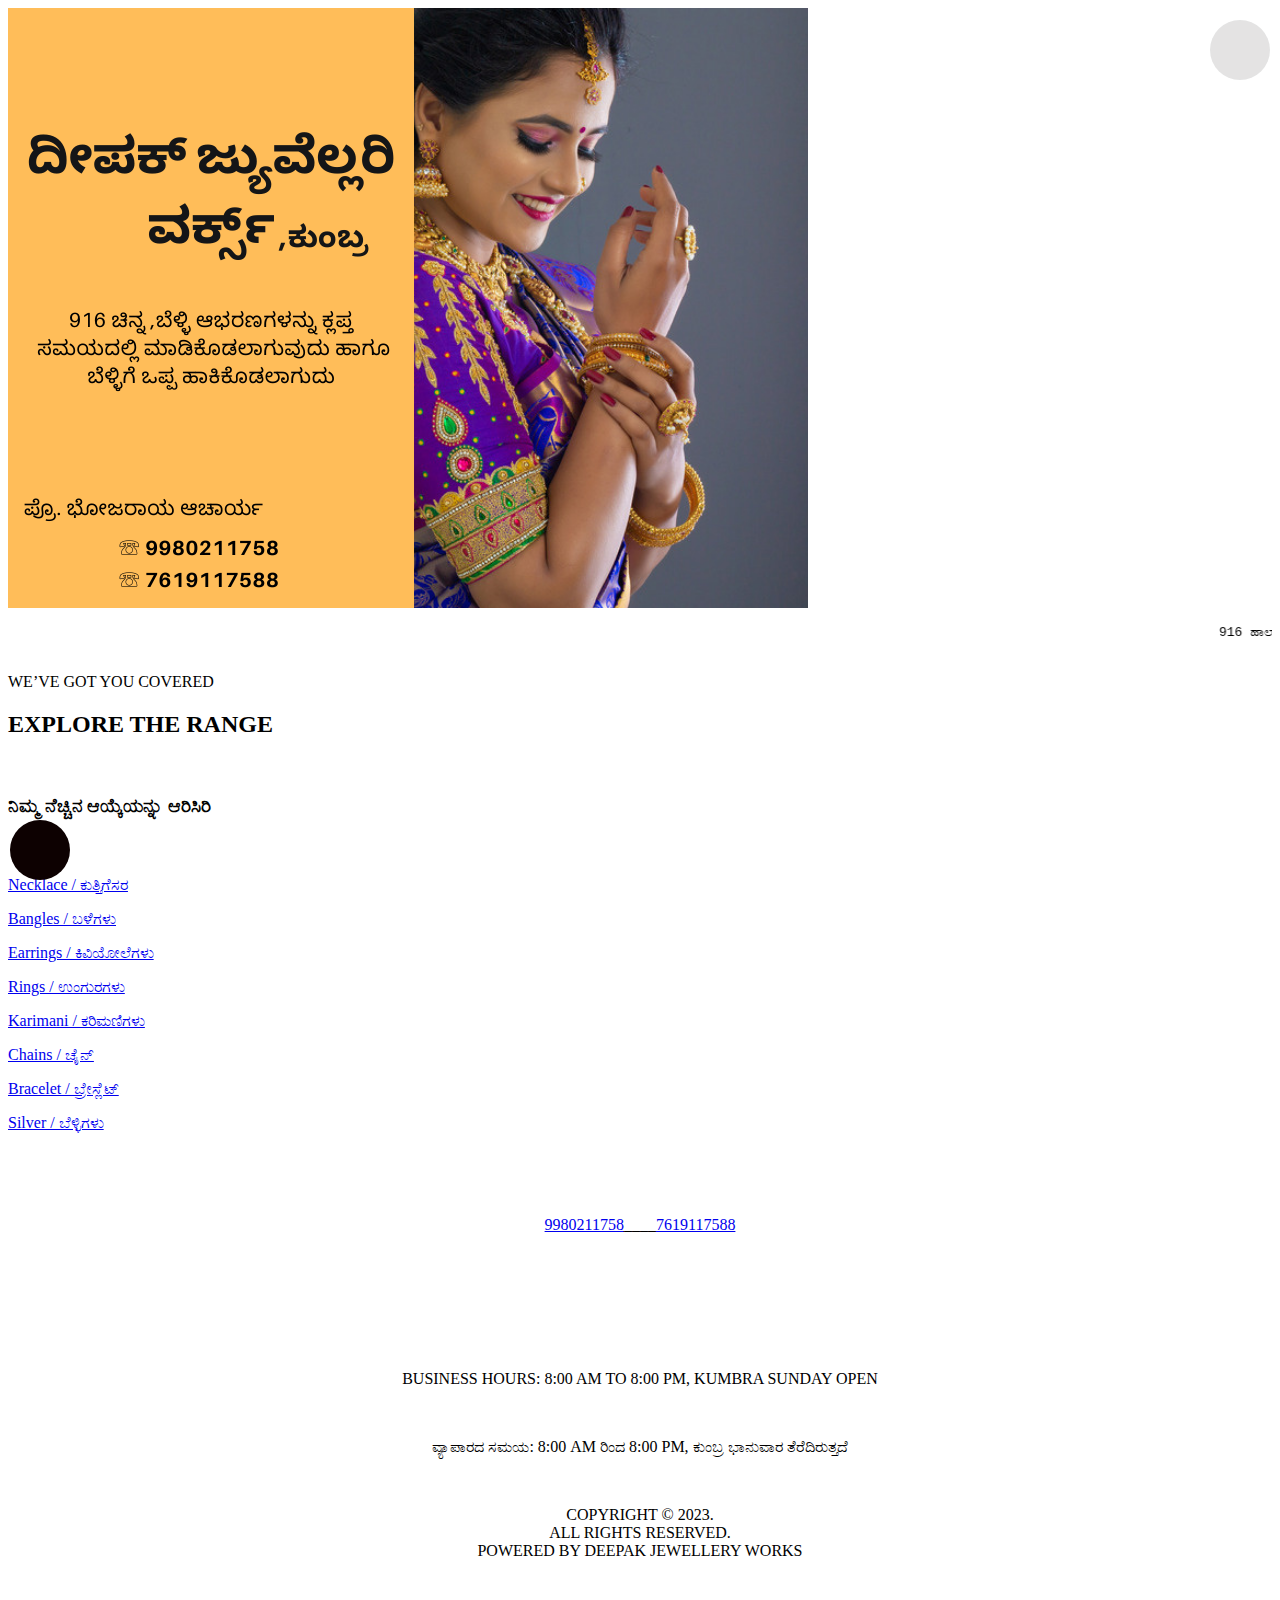
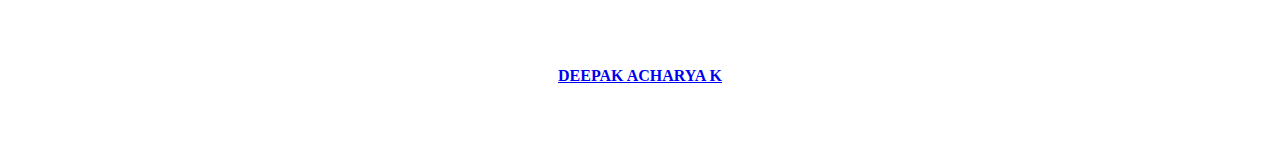
<file: index.html>
<!DOCTYPE html>
<html lang="en">

<head>
    <meta charset="UTF-8">
    <meta name="viewport" content="width=device-width, initial-scale=1.0">
    <title>Deepak Jewellery Works</title>
    <link rel="stylesheet" href="style.css">
    <link rel="stylesheet" href="https://cdnjs.cloudflare.com/ajax/libs/font-awesome/6.4.2/css/all.min.css"
        integrity="sha512-z3gLpd7yknf1YoNbCzqRKc4qyor8gaKU1qmn+CShxbuBusANI9QpRohGBreCFkKxLhei6S9CQXFEbbKuqLg0DA=="
        crossorigin="anonymous" referrerpolicy="no-referrer" />
</head>

<body>
    <script src="script.js"></script>

    <script src="menu.js"></script>
    <div class="dropdown">
        <button onclick="myFunction()" class="dropbtn"><i class="fas fa-bars"></i></button>
        <div id="myDropdown" class="dropdown-content">
            <a href="./necklace.html">Necklace</a>
            <a href="./bangles.html">Bangles </a>
            <a href="./earrings.html">Earrings</a>
            <a href="./rings.html">Rings</a>
            <a href="./karimani.html">Karimani</a>
            <a href="./chains.html">Chains</a>
            <a href="./bracelet.html">Bracelet</a>
            <a href="./silver.html">Silver</a>
            <a href="tel:9980211758"><i class="fa-solid fa-phone fa-shake" style="color: #0a60f5;"></i>Call</a>
           
        </div>
    </div>

    <header>

        <div class="header-conatiner">
            <img src="./img/deepakjewelleryworks.png" alt="Deepak Jewellery Works,Kumbra">
        </div>

        <div class="alert-conatiner">
            <marquee>
                <pre>916 ಹಾಲ್‌ಮಾರ್ಕ್ ಚಿನ್ನವು ಯಾವುದೇ ಮೇಕಿಂಗ್ ಶುಲ್ಕವಿಲ್ಲದೇ 0% ವೇಸ್ಟೇಜ್   /  916 Hallmark Gold with no making charge 0% wasteage</pre>
            </marquee>
        </div>
    </header>

    <div class="hero-container">
    </div>

    <main>
        <div class="main-container">

            <button class="btn"><i class="fas fa-arrow-up"></i></button>
            <script src="scroll.js"></script>

            <button class="btnwhatsapp"><a href="https://api.whatsapp.com/send?phone=919980211758&text=Hello,"><i class="fa-brands fa-whatsapp fa-shake fa-2xl" style="color: white;"></i></a></button>

            <div class="text-container ">
                <p>WE’VE GOT YOU COVERED</p>
                <h2>EXPLORE THE RANGE</h2><br>
                <h3>ನಿಮ್ಮ ನೆಚ್ಚಿನ ಆಯ್ಕೆಯನ್ನು ಆರಿಸಿರಿ<h3><br>
            </div>

            <div class="div-holder">
                <a href="./necklace.html">
                    <div class="necklace">
                        <div class="necklace-img"></div>
                        <div class="necklace-text">
                            <p>Necklace / ಕುತ್ತಿಗೆಸರ </p>
                        </div>
                    </div>
                </a>
                <a href="./bangles.html">
                    <div class="bangles reveal">
                        <div class="bangles-img"></div>
                        <div class="bangles-text">
                            <p>Bangles / ಬಳೆಗಳು</p>
                        </div>
                    </div>
                </a>
                <a href="./earrings.html">
                    <div class="earrings reveal">
                        <div class="earrings-img"></div>
                        <div class="earrings-text">
                            <p>Earrings / ಕಿವಿಯೋಲೆಗಳು</p>
                        </div>
                    </div>
                </a>
                <a href="./rings.html">
                    <div class="rings reveal">
                        <div class="rings-img"></div>
                        <div class="rings-text">
                            <p>Rings / ಉಂಗುರಗಳು</p>
                        </div>
                    </div>
                </a>
                <a href="./karimani.html">
                    <div class="karimani reveal">
                        <div class="karimani-img"></div>
                        <div class="karimani-text">
                            <p>Karimani / ಕರಿಮಣಿಗಳು</p>
                        </div>
                    </div>
                </a>
                <a href="./chains.html">
                    <div class="chains reveal">
                        <div class="chains-img"></div>
                        <div class="chains-text">
                            <p>Chains / ಚೈನ್</p>
                        </div>
                    </div>
                </a>
                <a href="./bracelet.html">
                    <div class="bracelet reveal">
                        <div class="bracelet-img"></div>
                        <div class="bracelet-text">
                            <p>Bracelet / ಬ್ರೇಸ್ಲೆಟ್</p>
                        </div>
                    </div>
                </a>
                <a href="./silver.html">
                    <div class="silver reveal">
                        <div class="silver-img"></div>
                        <div class="silver-text">
                            <p>Silver / ಬೆಳ್ಳಿಗಳು</p>
                        </div>
                    </div>
                </a>

            </div>
        </div>
    </main>

    <footer>
        <div class="foot-container">
            <center>
                <p style="color: white;">CONTACT US /ಸಂಪರ್ಕಿಸಿರಿ</p><br>
                <p><a href="tel:9980211758">9980211758</a>____<a href="tel:7619117588">7619117588</a></p><br>
                <p style="color: white;">FOLLOW US ON INSTAGRAM</p>
                <a href="https://www.instagram.com/deepak_acharya.k"><i class="fa-brands fa-instagram"></i></a><br><br>
                <p>BUSINESS HOURS: 8:00 AM TO 8:00 PM, KUMBRA SUNDAY OPEN</p> <br>
                <p>ವ್ಯಾಪಾರದ ಸಮಯ: 8:00 AM ರಿಂದ 8:00 PM, ಕುಂಬ್ರ ಭಾನುವಾರ ತೆರೆದಿರುತ್ತದೆ</p> <br>
                <p>COPYRIGHT © 2023. <br> ALL RIGHTS RESERVED. <br> POWERED BY DEEPAK JEWELLERY WORKS</p> <br><br>
                <p style="color: white;">Website Developed by,</p> <a href="https://www.instagram.com/deepak_acharya.k">
                    <h4>DEEPAK ACHARYA K</h4>
                </a>
                <br>
                <br>
            </center>
        </div>
    </footer>

</body>

</html>
</file>
<file: style.css>
@media (max-width:790px) {
    *{
        padding: 0px;
        margin: 0px;
        font-family: sans-serif;
    }
    /* ------------head-conatiner----------------------*/
    .header-conatiner{
        width: 100%;
        height: 40vh;
    }
    .header-conatiner img{
        width: 100%;
        height: 40vh;
        position: relative;
        animation-name: example5;
        animation-duration: 4s;
      }
      @keyframes example5 {
        0%{
            top:10vh;
        }
        100% {
            top: 0vh;
        }
      }
      /* ------------alert-conatiner----------------------*/
      .alert-conatiner{
        width: 100%;
        height: 10vh;
        background-color:black;
        color: white;
        display: flex;
        justify-content: center;
        align-items: center;
      }
      .alert-conatiner marquee{
        font-weight: 700; 
        color:#ed0606ef;
        font-size: 1.1rem;
      }
      /* ------------hero-conatiner----------------------*/
      .hero-container{
        width: 100%;
        position: relative;
        height:15vh;
        background-image: url("https://www.orra.co.in/media/catalog/category/Diamond_1920_X_300_1-min.jpg");
        background-position: center;
        background-size: cover;
        background-position-x:57%;
        animation-name: example;
        animation-iteration-count: infinite;
        animation-duration:15s;
        animation-delay: 5s;
      }
      @keyframes example {
        0%{
          background-image: url("https://www.orra.co.in/media/catalog/category/Diamond_1920_X_300_1-min.jpg");
        }
        20%{
          background-image: url("https://www.orra.co.in/media/catalog/category/Coin1920_X_300_1.jpg");
        }
        40%{
          background-image: url("https://www.orra.co.in/media/catalog/category/1920_X_300__Necklace_Set-min.jpg");
        }
        60%{
          background-image: url("https://www.orra.co.in/media/catalog/category/1920_X_300___Earrings-min.jpg");
        }
        80%{
          background-image: url("https://www.orra.co.in/media/catalog/category/1920_X_300__Rings-min.jpg");
        }
        100%{
          background-image:url("https://www.orra.co.in/media/catalog/category/Diamond_1920_X_300_1-min.jpg");
        }    
      }
      .hero-container img{
        width: 100%;
        height: 15vh;
      }
      /* ------------card_main_secrion------------------ */
      .main-container{
        width: 100%;
        height: auto;
        background-image: url("https://glacharya.com/wp-content/uploads/2023/05/7-1.jpeg");
        background-size: contain;
        background-position: center;
        padding-top: 5vh;
        padding-bottom: 5vh;
      }
      .text-container{
        width: 100%;
        height: 15vh;
        text-align: center;
        position: relative;
        margin-bottom: 2vh;
      }
      .text-container p{
        font-size: 16px;
        color: #4d4d4d;
      }
      .text-container h2{
        font-size: 32px;
        color: #4d4d4d;
      }
      .text-container h3{
        color: #4d4d4d;
        opacity: 30%;
      }
      /* ------------card_holder_secrion------------------ */
      .div-holder{
        width: 100%;
        height: auto;
        flex-direction: column;
        flex-wrap: wrap;
        gap: 20px;
        display: flex;
        align-items: center;
        justify-content: center;
      }
      .div-holder a{
        text-decoration: none;
      }
      /* ------------necklace------------------ */
      .necklace{
        width: 70vw;
        height: 40vh;
        display: flex;
        flex-direction: column;
        justify-content: center;
        align-items: center;
        border: 1px solid black; 
        border-radius: 10px;  
        background-color: #f5dda29f;
        }
      .necklace-img{
        height:420px;
        width: 90%;
        background-image: url("./img/necklace.webp");
        background-size: cover;
        background-position: center;
      }
      .necklace-text{
        height: 100px;
        width: 90%;
      }
      .necklace-text p{
        color: #4d4d4d;
        font-weight: 500;
        text-decoration: none;
        text-align: center;
        font-size: 16px;
        margin-top: 2vh;
      }
      .necklace:hover{
        box-shadow: 1px 2px 3px 4px rgba(20,20,20,0.4);
      }
      /* ------------bangles------------------ */
      .bangles{
        width: 70vw;
        height: 40vh;
        display: flex;
        flex-direction: column;
        justify-content: center;
        align-items: center;
        border: 1px solid black; 
        border-radius: 10px; 
        background-color: #f5dda29f;       
        }
      .bangles-img{
        height:420px;
        width: 90%;
        background-image: url("./img/bangles.jpg");
        background-size: cover;
        background-position: center;
      }
      .bangles-text{
        height: 100px;
        width: 90%;
      }
      .bangles-text p{
        color: #4d4d4d;
        font-weight: 500;
        text-decoration: none;
        text-align: center;
        font-size: 16px;
        margin-top: 2vh;
      }
      .bangles:hover{
        box-shadow: 1px 2px 3px 4px rgba(20,20,20,0.4);
      }
      /* ------------earrings------------------ */
      .earrings{
        width: 70vw;
        height: 40vh;
        display: flex;
        flex-direction: column;
        justify-content: center;
        align-items: center;
        border: 1px solid black; 
        border-radius: 10px;  
        background-color: #f5dda29f;      
        }
      .earrings-img{
        height:420px;
        width: 90%;
        background-image: url("./img/earring.jpg");
        background-size: cover;
        background-position: center;
      }
      .earrings-text{
        height: 100px;
        width: 90%;
      }
      .earrings-text p{
        color: #4d4d4d;
        font-weight: 500;
        text-decoration: none;
        text-align: center;
        font-size: 16px;
        margin-top: 2vh;
      }
      .earrings:hover{
        box-shadow: 1px 2px 3px 4px rgba(20,20,20,0.4);
      }
      /* ------------karimani------------------ */
      .karimani{
        width: 70vw;
        height: 40vh;
        display: flex;
        flex-direction: column;
        justify-content: center;
        align-items: center;
        border: 1px solid black; 
        border-radius: 10px;   
        background-color: #f5dda29f;     
        }
      .karimani-img{
        height:420px;
        width: 90%;
        background-image: url("./img/karimani1.webp");
        background-size: cover;
        background-position: center;
      }
      .karimani-text{
        height: 100px;
        width: 90%;
      }
      .karimani-text p{
        color: #4d4d4d;
        font-weight: 500;
        text-decoration: none;
        text-align: center;
        font-size: 16px;
        margin-top: 2vh;
      }
      .karimani:hover{
        box-shadow: 1px 2px 3px 4px rgba(20,20,20,0.4);
      }
      /* ------------chains------------------ */
      .chains{
        width: 70vw;
        height: 40vh;
        display: flex;
        flex-direction: column;
        justify-content: center;
        align-items: center;
        border: 1px solid black; 
        border-radius: 10px;   
        background-color: #f5dda29f;     
        }
      .chains-img{
        height:420px;
        width: 90%;
        background-image: url("https://m.media-amazon.com/images/I/81Tu9dLoYVL._AC_UY1100_.jpg");
        background-size: cover;
        background-position: center;
      }
      .chains-text{
        height: 100px;
        width: 90%;
      }
      .chains-text p{
        color: #4d4d4d;
        font-weight: 500;
        text-decoration: none;
        text-align: center;
        font-size: 16px;
        margin-top: 2vh;
      }
      .chains:hover{
        box-shadow: 1px 2px 3px 4px rgba(20,20,20,0.4);
      }
        /* ------------bracelet------------------ */
        .bracelet{
          width: 70vw;
          height: 40vh;
          display: flex;
          flex-direction: column;
          justify-content: center;
          align-items: center;
          border: 1px solid black; 
          border-radius: 10px;   
          background-color: #f5dda29f;     
          }
        .bracelet-img{
          height:420px;
          width: 90%;
          background-image: url("https://assets.ajio.com/medias/sys_master/root/20230727/l228/64c25133a9b42d15c9728465/-473Wx593H-463588266-gold-MODEL.jpg");
          background-size: cover;
          background-position: center;
        }
        .bracelet-text{
          height: 100px;
          width: 90%;
        }
        .bracelet-text p{
          color: #4d4d4d;
          font-weight: 500;
          text-decoration: none;
          text-align: center;
          font-size: 16px;
          margin-top: 2vh;
        }
        .bracelet:hover{
          box-shadow: 1px 2px 3px 4px rgba(20,20,20,0.4);
        }
      /* ------------silver------------------ */
      .silver{
        width: 70vw;
        height: 40vh;
        display: flex;
        flex-direction: column;
        justify-content: center;
        align-items: center;
        border: 1px solid black; 
        border-radius: 10px; 
        background-color: #f5dda29f;      
        }
      .silver-img{
        height:420px;
        width: 90%;
        background-image: url("https://cdn1.jewelxy.com/live/img/business_product/xkS6l1ljns_20220219124621.jpg");
        background-size: cover;
        background-position: center;
      }
      .silver-text{
        height: 100px;
        width: 90%;
      }
      .silver-text p{
        color: #4d4d4d;
        font-weight: 500;
        text-decoration: none;
        text-align: center;
        font-size: 16px;
        margin-top: 2vh;
      }
      .silver:hover{
        box-shadow: 1px 2px 3px 4px rgba(20,20,20,0.4);
      }
      /* ------------rings------------------ */
      .rings{
        width: 70vw;
        height: 40vh;
        display: flex;
        flex-direction: column;
        justify-content: center;
        align-items: center;
        border: 1px solid black; 
        border-radius: 10px;  
        background-color: #f5dda29f;      
        }
      .rings-img{
        height:420px;
        width: 90%;
        background-image: url("./img/rings.png");
        background-size: cover;
        background-position: center;
      }
      .rings-text{
        height: 100px;
        width: 90%;
      }
      .rings-text p{
        color: #4d4d4d;
        font-weight: 500;
        text-decoration: none;
        text-align: center;
        font-size: 16px;
        margin-top: 2vh;
      }
      .rings:hover{
        box-shadow: 1px 2px 3px 4px rgba(20,20,20,0.4);
      }
      /* ----------footer----------- */
      footer{
        /* margin-top: 5vh; */
        width: 100%;
        height:auto;
        background-color: #212524;
        color: #c5b897;
        display: flex;
        justify-content: center;
        align-items: center;
        padding-top: 20px;
      }
      .foot-container h5{
         text-align: center;
      }
      .foot-container a{
        color:#c5b897 ;
        text-decoration: none;
      }
      /* --------------------------------------------------design-html---------------------------------------------------- */
      /* -----------------desin-container------------- */
      .div-holder-jewellers{
        width: 100%;
        height: auto;
        flex-direction: column;
        flex-wrap: wrap;
        gap: 20px;
        display: flex;
        align-items: center;
        justify-content: center;
      }
      /* -----------------desin-card-container------------- */
      .r1{
        width: 70vw;
        height: 45vh;
        display: flex;
        flex-direction: column;
        justify-content: center;
        position: relative;
        align-items: center;
        border: 1px solid black; 
        border-radius: 5px;  
        background-color: #f5dda29f; 
        margin-top: 2vh;
        margin-bottom: 2vh;
        }
      .jewellers-img img{
        height:36vh;
        width: 36vh; 
      }
      .jewellers-no{
        height: 100px;
        width: 100%;
      }
      .jewellers-no p{
        color: #4d4d4d;
        font-weight: 500;
        text-decoration: none;
        text-align: center;
        font-size: 16px;
        margin-top: 2vh;
      }
      /* ----------------scroll-card-effect-------------------- */
      .reveal{
        position: relative;
        transform: translateY(50px);
        opacity: 0;
        transition: 1s all ease;
      }
      .reveal.active{
        transform: translateY(0);
        opacity: 1;
      }
    }    
    /* ----------------scroll-top-button------------------- */
    .btn {
      display: none;
      cursor: pointer;
      position: fixed; 
      bottom: 20px;
      right: 10px;
      z-index: 99;
      width: 60px;
      height: 60px;
      border-radius: 50%;
      background-color: rgba(13, 1, 1, 0.11);
      border: none;
      color: white;
    }
    .btn i{
      font-size: 1rem;
    }
    /* ----------------home-button------------------- */
    .btnhome {
      cursor: pointer;
      position: fixed; 
      top: 20px;
      right: 10px;
      z-index: 99;
      width: 60px;
      height: 60px;
      border-radius: 50%;
      background-color: rgba(13, 1, 1, 0.11);
      border: none;
      color: white;
    }
    .btn i{
      font-size: 1rem;
    }
    /* --------------------button-whatsapp--------------- */
    .btnwhatsapp{
      cursor: pointer;
      position: fixed; 
      bottom: 20px;
      left: 10px;
      z-index: 99;
      width: 60px;
      height: 60px;
      border-radius: 50%;
     background-color: rgb(13, 1, 1);
      border: none;
      color: white;
    }
    /* ------------------menu-icon----------------------- */
    .dropbtn {
      cursor: pointer;
      width: 60px;
      height: 60px;
      border-radius: 50%;
      background-color: rgba(13, 1, 1, 0.11);
      border: none;
      color: white;
    }
    /* The container <div> - needed to position the dropdown content */
    .dropdown {
      position: fixed; 
      top: 20px;
      right: 10px;
      display: inline-block;
      z-index: 100;
    }
    /* Dropdown Content (Hidden by Default) */
    .dropdown-content {
      display: none;
      position: absolute;
      background-color: #f1f1f1;
      min-width: 50px;
      box-shadow: 0px 8px 16px 0px rgba(0,0,0,0.2);
      z-index: 1;
      right: 0.2rem;
      border-radius: 10px;
    }
    /* Links inside the dropdown */
    .dropdown-content a {
      color: black;
      padding: 12px 16px;
      text-decoration: none;
      display: block;
    }
    /* Change color of dropdown links on hover */
    .dropdown-content a:hover {
      background-color: #ddd;
    }
    /* Show the dropdown menu (use JS to add this class to the .dropdown-content container when the user clicks on the dropdown button) */
    .show {
      display:block;
    }

    /* --------------------END--------------- */
</file>
